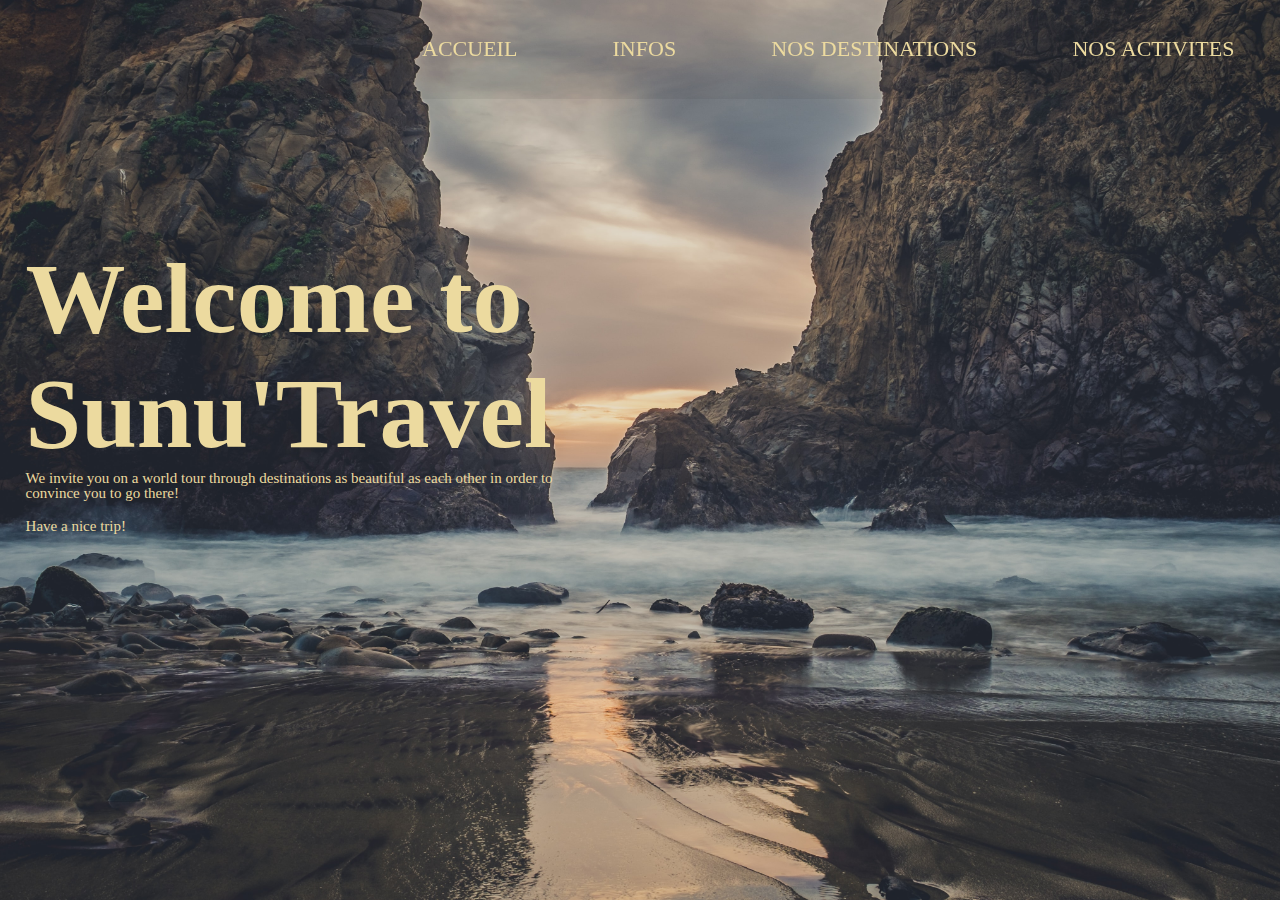
<file: index.html>
<!DOCTYPE html>
<html lang="en">
<head>
    <meta charset="UTF-8">
    <meta http-equiv="X-UA-Compatible" content="IE=edge">
    <meta name="viewport" content="width=device-width, initial-scale=1.0">
    <title>Ma page d'accueil</title>
    <link rel="stylesheet" href="index.css">
</head>
<body>
    <div class="container">
        <div class="navbar">
            <nav>
                <ul>
                    <li><a href="index.html">ACCUEIL</a></li>
                    <li><a href="info.html">INFOS</a></li>
                    <li><a href="destinations.html">NOS DESTINATIONS</a></li>
                    <li><a href="activites.html">NOS ACTIVITES</a></li>
                </ul>
            </nav>
        </div>
        
        <div class="row">
            <div class="col">
              <h1>Welcome to Sunu'Travel</h1>
                <p>
                    We invite you on a world tour through destinations as beautiful as each other in order to convince you to go there!
                </p><br>
                <p>
                    Have a nice trip!
                </p><br>                  
            </div>
        </div>
    </div>
</body>
</html>
</file>
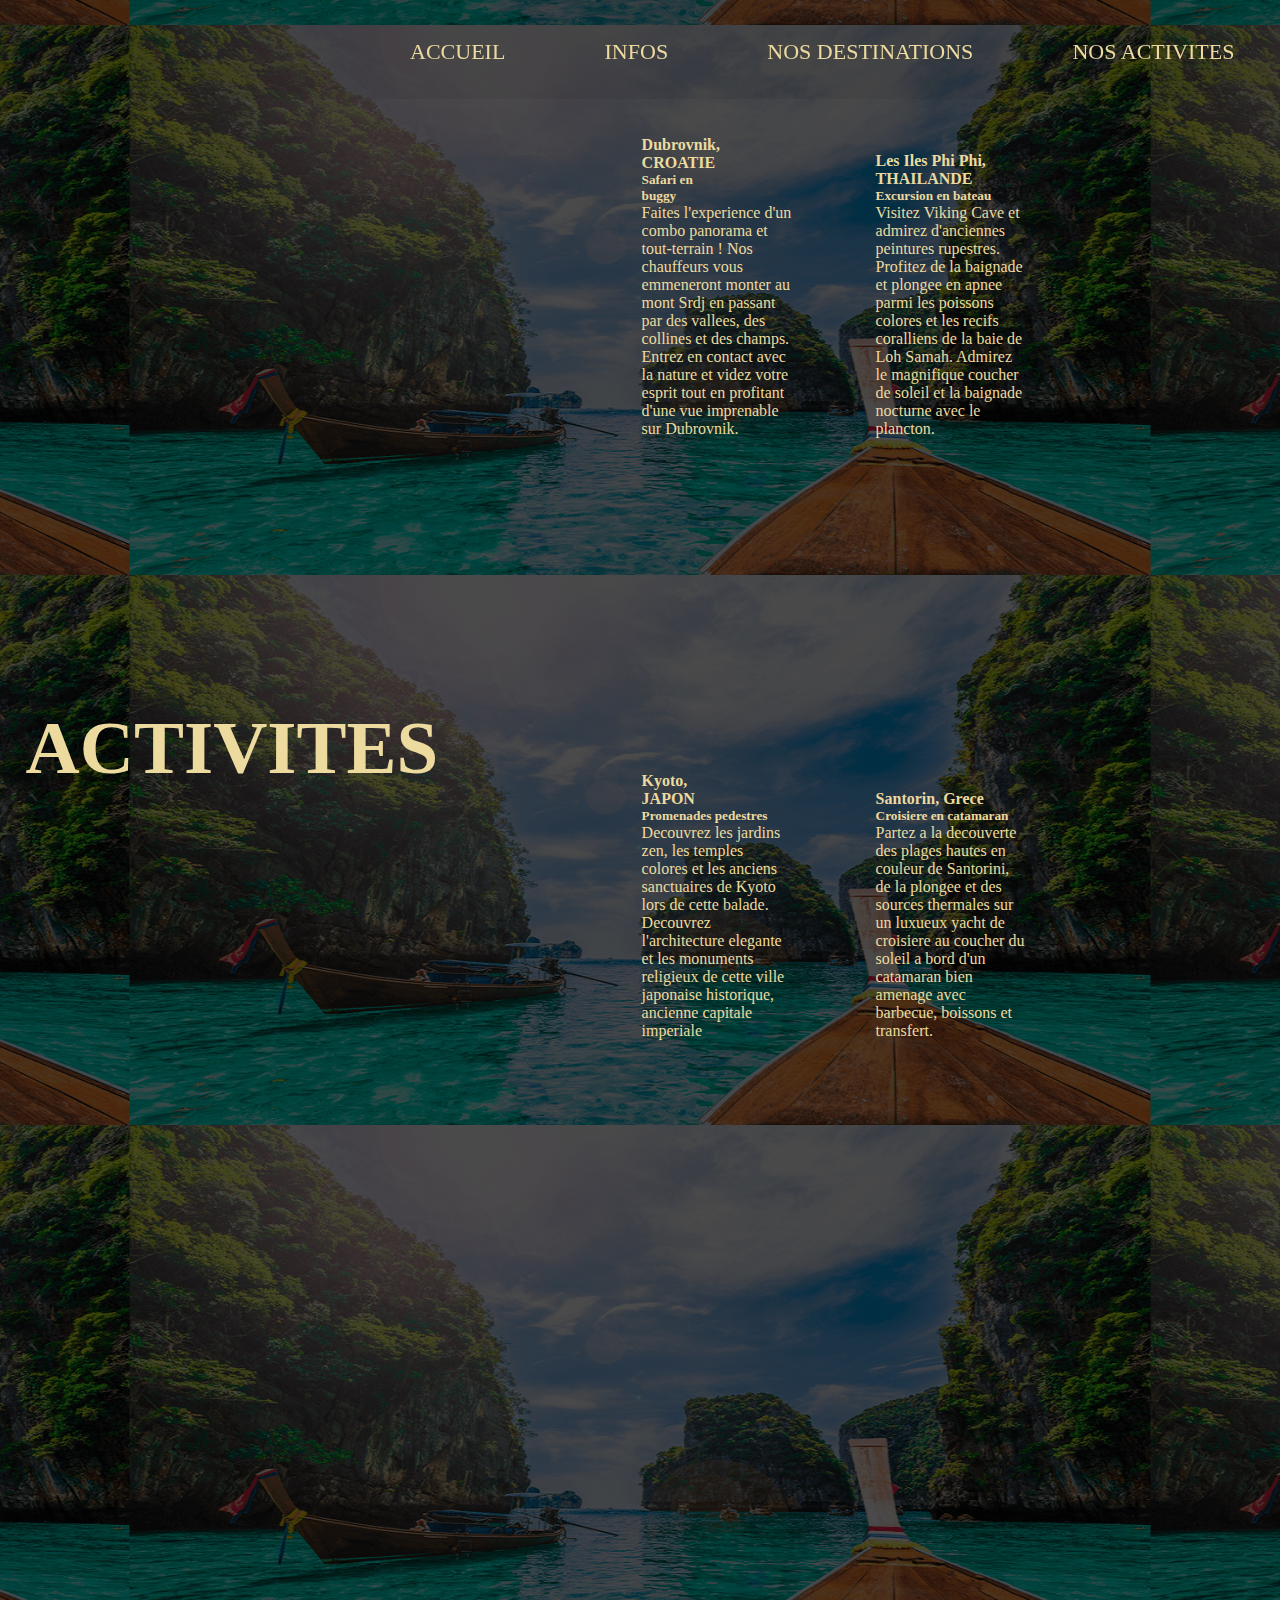
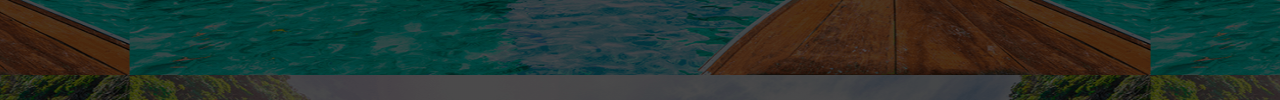
<file: activites.html>
<!DOCTYPE html>
<html lang="en">
<head>
    <meta charset="UTF-8">
    <meta http-equiv="X-UA-Compatible" content="IE=edge">
    <meta name="viewport" content="width=device-width, initial-scale=1.0">
    <title>Ma page activites</title>
    <link rel="stylesheet" href="activites.css">
</head>
<body>
    <div class="container">
        <div class="navbar">
            <nav>
                <ul>
                    <li><a href="index.html">ACCUEIL</a></li>
                    <li><a href="info.html">INFOS</a></li>
                    <li><a href="destinations.html">NOS DESTINATIONS</a></li>
                    <li><a href="activites.html">NOS ACTIVITES</a></li>
                </ul>
            </nav>
        </div>
        <div class="row">
            <div class="col">
              <h2>ACTIVITES</h2>
            </div> 
            <div class="col">
                <div class="crad crad1">
                    <h4>Dubrovnik, CROATIE</h4>
                    <h5>Safari en <br> buggy</h5>
                    <p>
                        Faites l'experience d'un combo panorama et tout-terrain ! Nos chauffeurs vous emmeneront monter au mont Srdj en passant par des vallees, des collines et des champs. Entrez en contact avec la nature et videz votre esprit tout en profitant d'une vue imprenable sur Dubrovnik.  
                    </p>
                </div>
                <div class="crad crad2">
                    <h4>Les Iles Phi Phi, THAILANDE</h4>
                    <h5>Excursion en bateau</h5>
                    <p>
                        Visitez Viking Cave et admirez d'anciennes peintures rupestres.             Profitez de la baignade et plongee en apnee parmi les poissons colores et les recifs coralliens de la baie de Loh Samah. Admirez le magnifique coucher de soleil et la baignade nocturne avec le plancton. 
                    </p>
                </div>
                <div class="crad crad3">
                    <h4>Kyoto,<br> JAPON</h4>
                    <h5>Promenades pedestres</h5>
                    <p>
                        Decouvrez les jardins zen, les temples colores et les anciens sanctuaires de Kyoto lors de cette balade. Decouvrez l'architecture elegante et les monuments religieux de cette ville japonaise historique, ancienne capitale imperiale
                    </p>
                </div>
                <div class="crad crad4">
                    <h4>Santorin, Grece</h4>
                    <h5>Croisiere en catamaran </h5>
                    <p>
                        Partez a la decouverte des plages hautes en couleur de Santorini, de la plongee et des sources thermales sur un luxueux yacht de croisiere au coucher du soleil a bord d'un catamaran bien amenage avec barbecue, boissons et transfert.
                    </p>
                </div>
            </div>
        </div>
    </div>
</body>
</html>
</file>
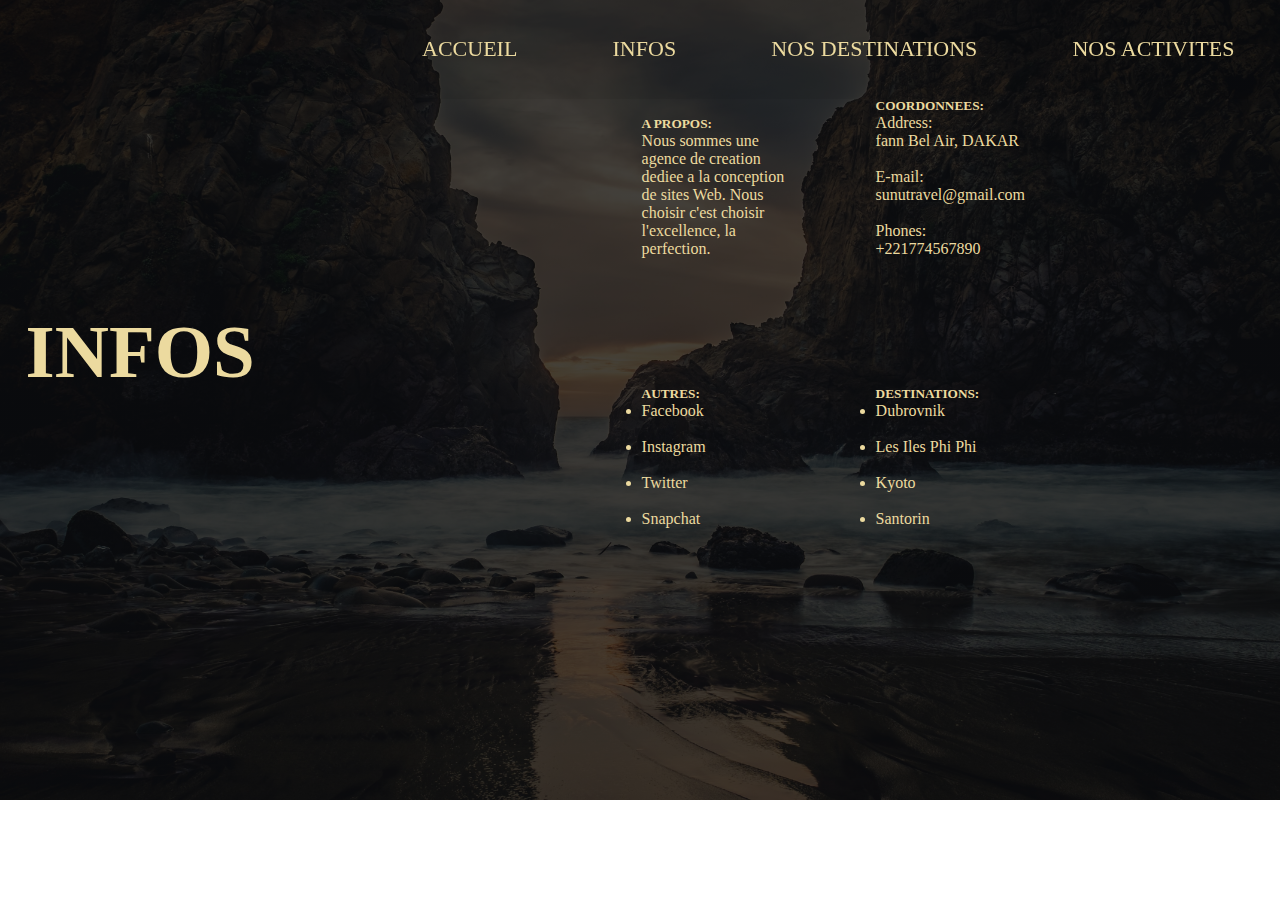
<file: info.html>
<!DOCTYPE html>
<html lang="en">
<head>
    <meta charset="UTF-8">
    <meta http-equiv="X-UA-Compatible" content="IE=edge">
    <meta name="viewport" content="width=device-width, initial-scale=1.0">
    <title>Ma page info</title>
    <link rel="stylesheet" href="info.css">
</head>
<body>
    <div class="container">
        <div class="navbar">
            <nav>
                <ul>
                    <li><a href="index.html">ACCUEIL</a></li>
                    <li><a href="info.html">INFOS</a></li>
                    <li><a href="destinations.html">NOS DESTINATIONS</a></li>
                    <li><a href="activites.html">NOS ACTIVITES</a></li>
                </ul>
            </nav>
        </div>
        <div class="row">
            <div class="col">
              <h2>INFOS</h2>
            </div> 
            <div class="col">
                <div class="crad crad1">
                    <h5>A PROPOS:</h5>
                    <p>
                        Nous sommes une agence de creation dediee a la conception de sites Web. 
                        Nous choisir c'est choisir l'excellence, la perfection.
                    </p>
                </div>
                <div class="crad crad2">
                    <h5>COORDONNEES:</h5>
                    <p>
                        Address: <br>
                        fann Bel Air, DAKAR<br> <br>
                        E-mail: <br>
                        sunutravel@gmail.com <br> <br>
                        Phones: <br>
                        +221774567890
                    </p>
                </div>
                <div class="crad crad3">
                    <h5>AUTRES:</h5>
                    <p>
                        <ul>
                            <li>Facebook</li><br>
                            <li>Instagram</li><br>
                            <li>Twitter</li><br>
                            <li>Snapchat</li>
                        </ul>
                    </p>
                </div>
                <div class="crad crad4">
                    <h5>DESTINATIONS:</h5>
                    <p>
                        <ul>
                            <li>Dubrovnik</li><br>
                            <li>Les Iles Phi Phi</li><br>
                            <li>Kyoto</li><br>
                            <li>Santorin</li>
                        </ul>
                    </p>
                </div>
            </div>
        </div>
    </div>
</body>
</html>
</file>
<file: index.css>
*{
    padding: 0;
    margin: 0;
    font-family: 'Courier New', Courier, monospace handwriting ;
}
.container{
    width: 100%;
    height: 100vh;
    /*background-image: linear-gradient(rgba(0,0,0,0.7),rgba(0,0,0,0.7)), url(pp.jpg);*/
    background-image: url(pic2.jpg);
    background-position: center;
    background-size: cover;
    padding-left: 2%;
    padding-right: 8%;
    box-sizing: border-box;
    background-attachment: scroll,local;

    -webkit-animation-name: diapo1;
    -webkit-animation-duration: 9s;
    -webkit-animation-timing-function: linear;
    -webkit-animation-iteration-count: infinite;
    -webkit-animation-direction: normal;

    animation-name: diapo1;
    animation-duration: 9s;
    animation-timing-function: linear;
    animation-iteration-count: infinite;
    animation-direction: normal;

}

@-webkit-keyframes diapo1{
    0%{background-image: url(pic2.jpg);}
    33%{background-image: url(pic3.jpg);}
    66%{background-image: url(pic2.jpg);}

}

@-keyframes diapo1{
    0%{background-image: url(pic2.jpg);}
    33%{background-image: url(pic3.jpg);}
    66%{background-image: url(pic2.jpg);}
}
.navbar{
    position: fixed;
    z-index: 10;
    left: 0;
    right: 0;
    height: 11%;
    display: flex;
    align-items: center;
    background: rgba(0,0,0,0.05);
}
nav{
    flex: 1;
    text-align: right;
}
nav ul li {
    list-style: none;
    display: inline-block;
    margin: 0 2%;
    line-height: 80px;
}
nav ul li a {
    text-decoration: none;
    color: #ecda9f;
    padding: 10px 20px;
    font-size:22px;
    text-transform: uppercase;
    transition: .0s;
}
nav ul li a.active,
nav ul li a:hover{
    background: rgba(133, 133, 133, 0.24);
	border-radius: 5px;
}
.row{
    display: flex;
    height: 88%;
    align-items: center;

}
.col{
    flex-basis: 50%;
}
h1{
    color: #ecda9f;
    font-size: 100px;
}
p{
    color: #ecda9f;
    font-size: 15px;
    line-height: 15px;
}

global{
    height: 100vh;
    width: 100%;
    position: relative;
}
.global video{
    min-width: 100%;
    min-height: 100%;
    position: absolute;
}
</file>
<file: activites.css>
*{
    padding: 0;
    margin: 0;
    font-family: 'Courier New', Courier, monospace handwriting ;
}
.container{
    width: 100%;
    height: 1700px;
    background-image: linear-gradient(rgba(0,0,0,0.7),rgba(0,0,0,0.7)), url(pp.jpg);
    background-position: center;
    padding-left: 2%;
    padding-right: 8%;
    box-sizing: border-box;
    background-attachment: scroll,local;
}
.navbar{
    position: fixed;
    z-index: 10;
    left: 0;
    right: 0;
    height: 11%;
    display: flex;
    align-items: center;
    background: rgba(0,0,0,0.05);
    font-size: xX-large;
}
nav{
    flex: 1;
    text-align: right;
}
nav ul li {
    list-style: none;
    display: inline-block;
    margin: 0 2%;
    line-height: 80px;
}
nav ul li a {
    text-decoration: none;
    color: #ecda9f;
    padding: 10px 20px;
    font-size:22px;
    text-transform: uppercase;
    transition: .4s;
}
nav ul li a.active,
nav ul li a:hover{
    background: rgba(133, 133, 133, 0.24);
	border-radius: 5px;
}
.row{
    display: flex;
    height: 88%;
    align-items: center;
}
.col{
    flex-basis: 50%;
}
h2{
    color: #ecda9f;
    font-size:75px;
}
.crad{
    width: 200px;
    height: 600px;
    display: inline-block;
    border-radius: 10px;
    padding: 15px 25px;
    box-sizing: border-box;
    cursor: pointer, ;
    margin: 10px 15px;
    background-position: center;
    background-size: cover;
    transition: transform 0.5s;
    color: #ecda9f; 
}
.crad1{
    background-color: transparent;
}
.crad2{
    background-color: transparent;
}
.crad3{
  background-color: transparent;
}
.crad4{
    background-color: transparent; 
}
.crad:hover{
    transform: translateY(-10px);
}
</file>
<file: info.css>
*{
    padding: 0;
    margin: 0;
    font-family: 'Courier New', Courier, monospace handwriting ;
}
.container{
    width: 100%;
    height: 800px;
    background-image: linear-gradient(rgba(0,0,0,0.7),rgba(0,0,0,0.7)), url(pic2.jpg);
    background-position: center;
    background-size: cover;
    padding-left: 2%;
    padding-right: 8%;
    box-sizing: border-box;
    background-attachment: scroll,local;
}
.navbar{
    position: fixed;
    z-index: 10;
    left: 0;
    right: 0;
    height: 11%;
    display: flex;
    align-items: center;
    background: rgba(0,0,0,0.05);
}
nav{
    flex: 1;
    text-align: right;
}
nav ul li {
    list-style: none;
    display: inline-block;
    margin: 0 2%;
    line-height: 80px;
}
nav ul li a {
    text-decoration: none;
    color: #ecda9f;
    padding: 10px 20px;
    font-size:22px;
    text-transform: uppercase;
    transition: .4s;
}
nav ul li a.active,
nav ul li a:hover{
    background: rgba(133, 133, 133, 0.24);
	border-radius: 5px;
}
.row{
    display: flex;
    height: 88%;
    align-items: center;
}
.col{
    flex-basis: 50%;
}
h2{
    color: #ecda9f;
    font-size: 75px;
}
.crad{
    width: 200px;
    height: 250px;
    display: inline-block;
    border-radius: 10px;
    padding: 15px 25px;
    box-sizing: border-box;
    cursor: pointer, ;
    margin: 10px 15px;
    background-position: center;
    background-size: cover;
    transition: transform 0.5s; 
    color: #ecda9f;
}
.crad:hover{
    transform: translateY(-10px);
}
</file>
